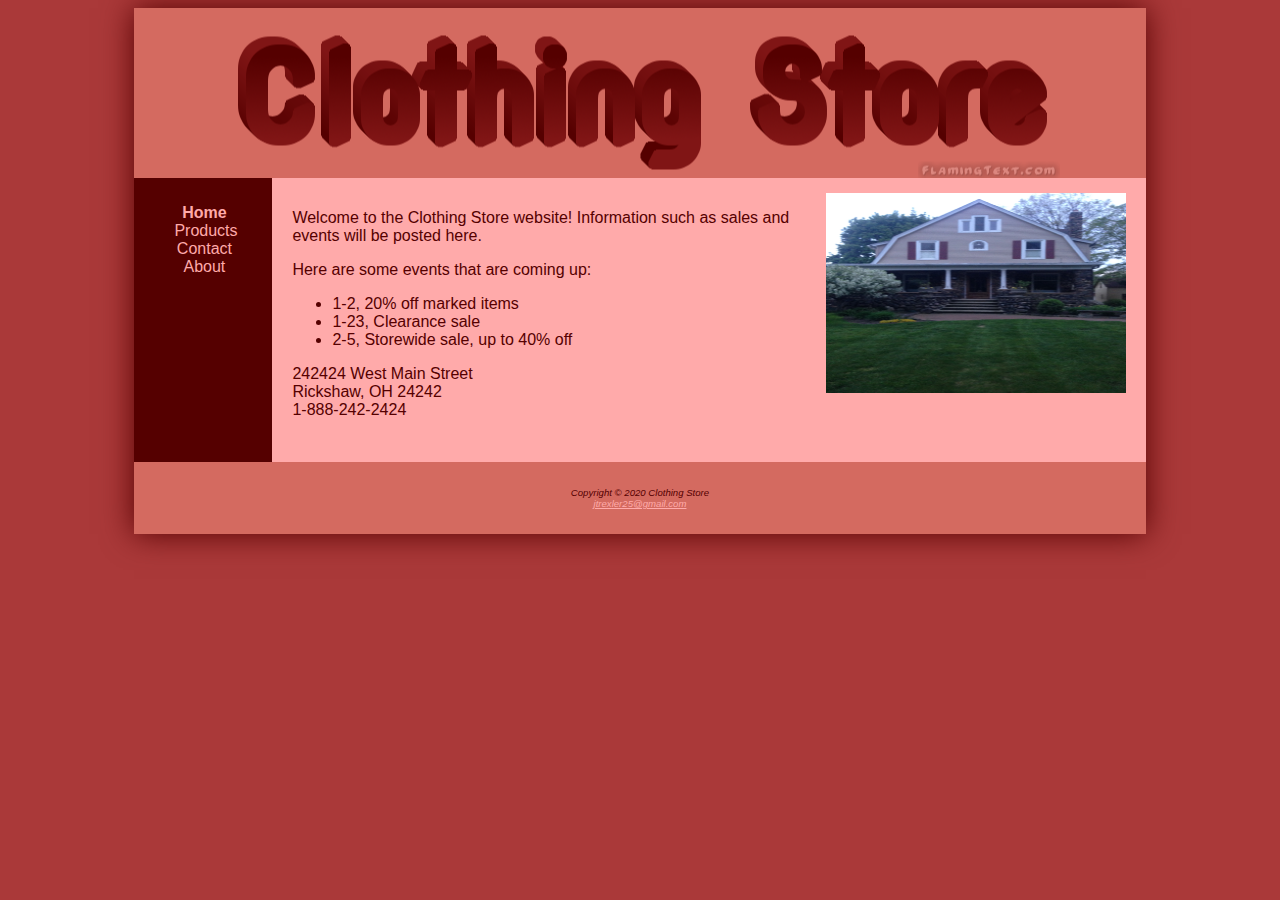
<file: Final/index.html>
﻿<!DOCTYPE html>
<html lang="en">
<head>
	<link rel="stylesheet" type="text/css" href="finalcss.css">
	<title>Clothing Store</title> <!-- Jackson Trexler Final, 5/10/16 -->
	<meta charset="utf-8">
	<meta name="description" content="Clothing Store has all of the latest styles, come in and buy or sell today!">
</head>
<body>
	<div id="wrapper">
		<header></header>
		<nav>
			<ul>
				<li style="font-weight: bold;"><a href="index.html">Home</a></li>
				<li><a href="product.html">Products</a></li>
				<li><a href="contact.html">Contact</a></li>
				<li><a href="about.html">About</a></li>
			</ul>
		</nav>
		<div id="content">
			<img class="floatright" src="File_004.gif" height="200" width="300" alt="main image">
			<main>
				<p>Welcome to the Clothing Store website! Information such as sales and events will be posted here.</p>
				<p>Here are some events that are coming up:</p>
				<ul>
					<li> 1-2, 20% off marked items </li>
					<li> 1-23, Clearance sale</li>
					<li> 2-5, Storewide sale, up to 40% off</li>
				</ul>
			<div>
				242424 West Main Street<br>
				Rickshaw, OH 24242<br>
				1-888-242-2424<br>
				<br>
			</div>
			</main>
		</div>
	<footer>
		Copyright &copy; 2020 Clothing Store<br>
		<a href="mailto:jtrexler25@gmail.com">jtrexler25@gmail.com</a>
	</footer>
	</div>
</body>
</html>
</file>
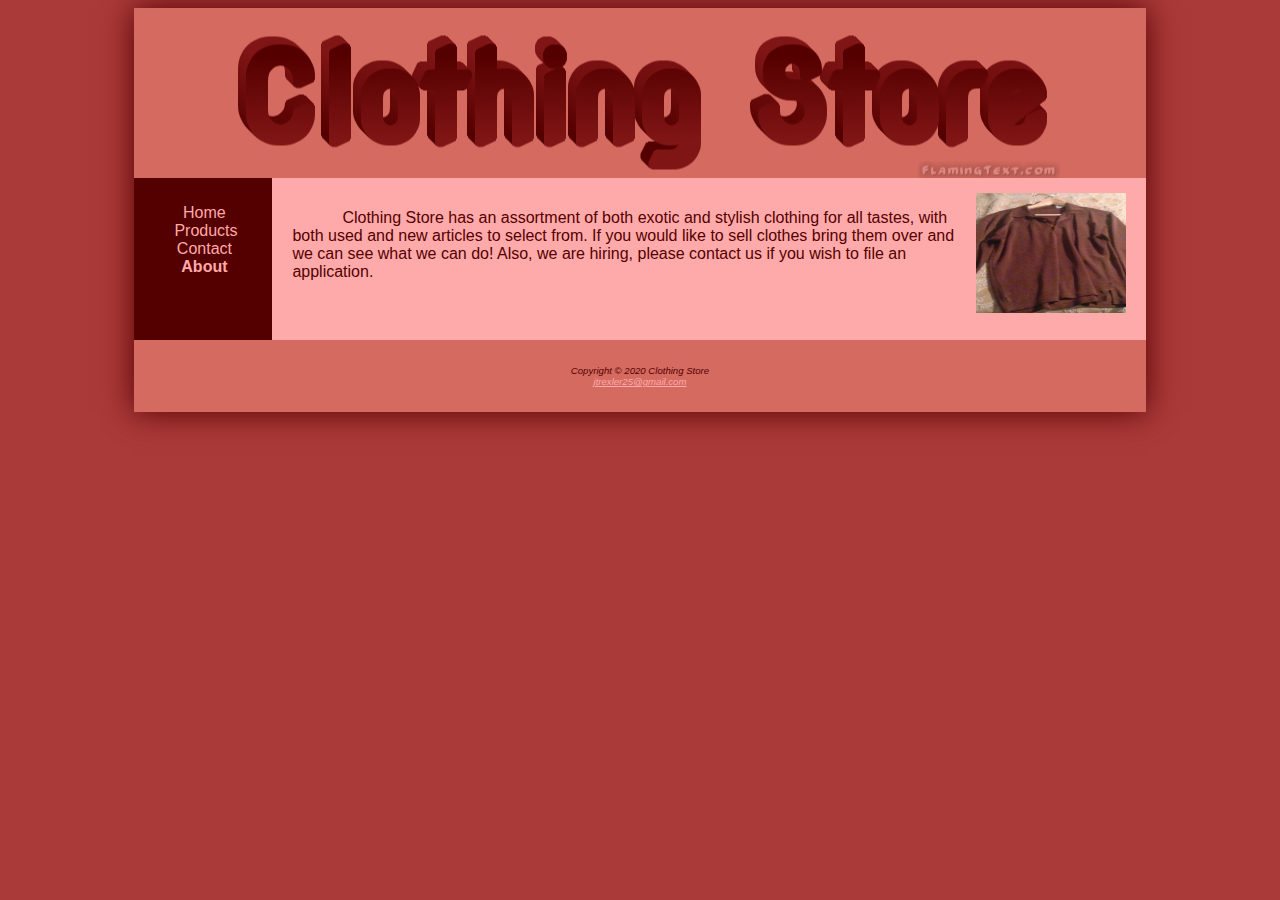
<file: Final/about.html>
﻿<!DOCTYPE html>
<html lang="en">
<head>
	<link rel="stylesheet" type="text/css" href="finalcss.css">
	<title>About Clothing Store</title>
	<meta charset="utf-8">
	<meta name="description" content="Clothing Store has all of the latest styles, come in and buy or sell today!">
</head>
<body>
	<div id="wrapper">
		<header></header>
		<nav>
			<ul>
				<li><a href="index.html">Home</a></li>
				<li><a href="product.html">Products</a></li>
				<li><a href="contact.html">Contact</a></li>
				<li style="font-weight: bold;"><a href="about.html">About</a></li>
			</ul>
		</nav>
		<div id="content">
			<img class="floatright" src="File_000.gif" height="120" width="150" alt="main image">
			<main>
				<p class="indent">
				Clothing Store has an assortment of both exotic and stylish clothing for all tastes, with both used
				and new articles to select from. If you would like to sell clothes bring them over and we can
				see what we can do! Also, we are hiring, please contact us if you wish to file an application.</p>
				<br>	
			</main>
		</div>
	<footer>
		Copyright &copy; 2020 Clothing Store<br>
		<a href="mailto:jtrexler25@gmail.com">jtrexler25@gmail.com</a>
	</footer>
	</div>
</body>
</html>
</file>
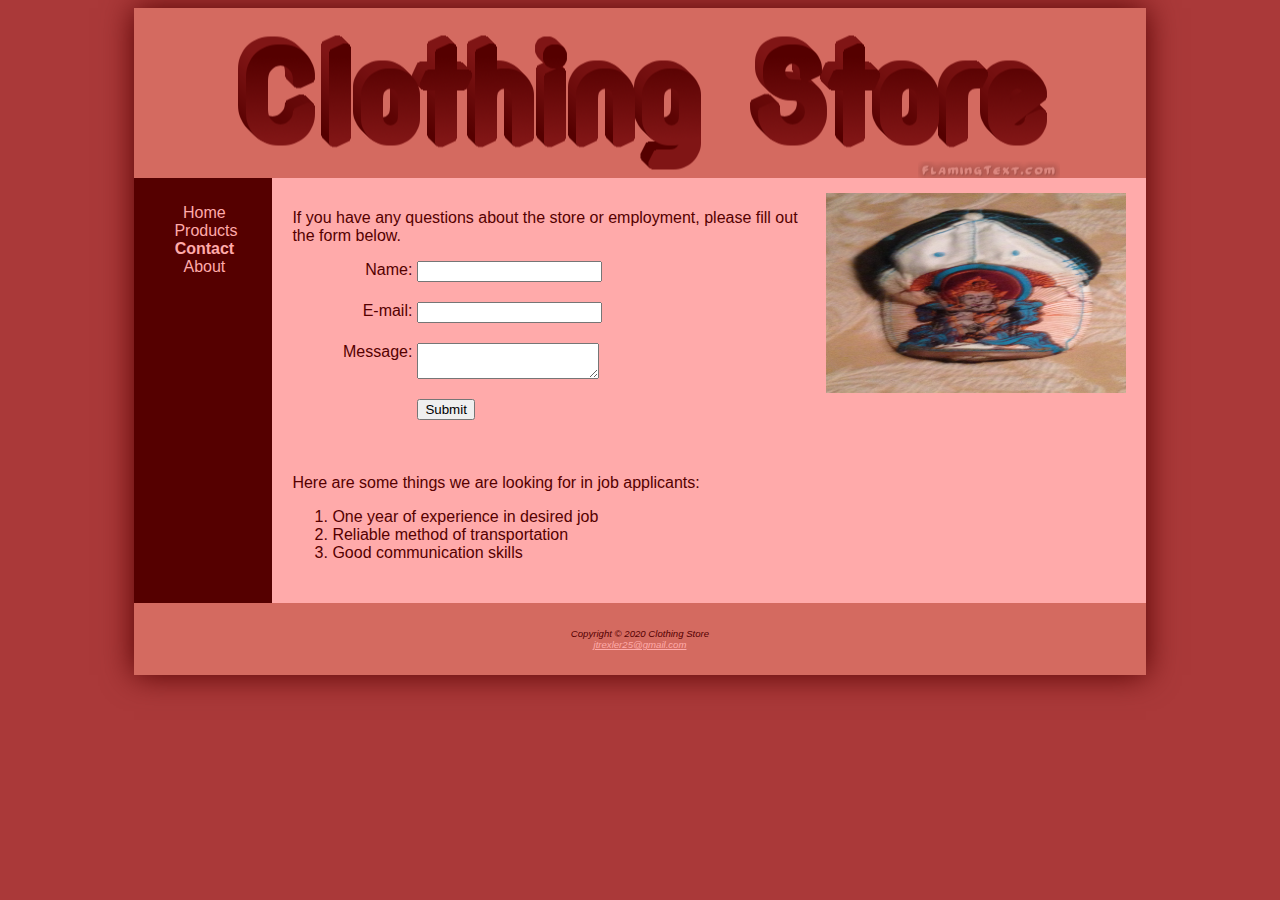
<file: Final/contact.html>
﻿<!DOCTYPE html>
<html lang="en">
<head>
	<link rel="stylesheet" type="text/css" href="finalcss.css">
	<title>Contact Clothing Store</title>
	<meta charset="utf-8">
	<meta name="description" content="Clothing Store has all of the latest styles, come in and buy or sell today!">
</head>
<body>
	<div id="wrapper">
		<header></header>
		<nav>
			<ul>
				<li><a href="index.html">Home</a></li>
				<li><a href="product.html">Products</a></li>
				<li style="font-weight: bold;"><a href="contact.html">Contact</a></li>
				<li><a href="about.html">About</a></li>
			</ul>
		</nav>
		<div id="content">
			<img class="floatright" src="File_001.gif" height="200" width="300" alt="main image">
			<main>
				<p>If you have any questions about the store or employment, please fill out the form below.</p>
				<form method="post" action="contact.html" onsubmit = "submitFunction()">
					<label for="myName">Name:</label>
					<input type="text" name="myName" id="myName">
					<label for="myEmail">E-mail:</label>
					<input type="email" name="myEmail" id="myEmail">
					<label for="myMessage">Message:</label>
					<textarea name="myMessage" id="myMessage" rows="2" cols="20"></textarea>
					<input type="submit" value="Submit">
				</form>
				<br>
				<p>Here are some things we are looking for in job applicants:</p>
				<ol>
					<li>One year of experience in desired job</li>
					<li>Reliable method of transportation</li>
					<li>Good communication skills</li>
				</ol>
			</main>
		</div>
	<footer>
		Copyright &copy; 2020 Clothing Store<br>
		<a href="mailto:jtrexler25@gmail.com">jtrexler25@gmail.com</a>
	</footer>
	</div>
</body>
<script>
	function submitFunction() {
		alert("Form has been submitted");
	}
</script>
</html>
</file>
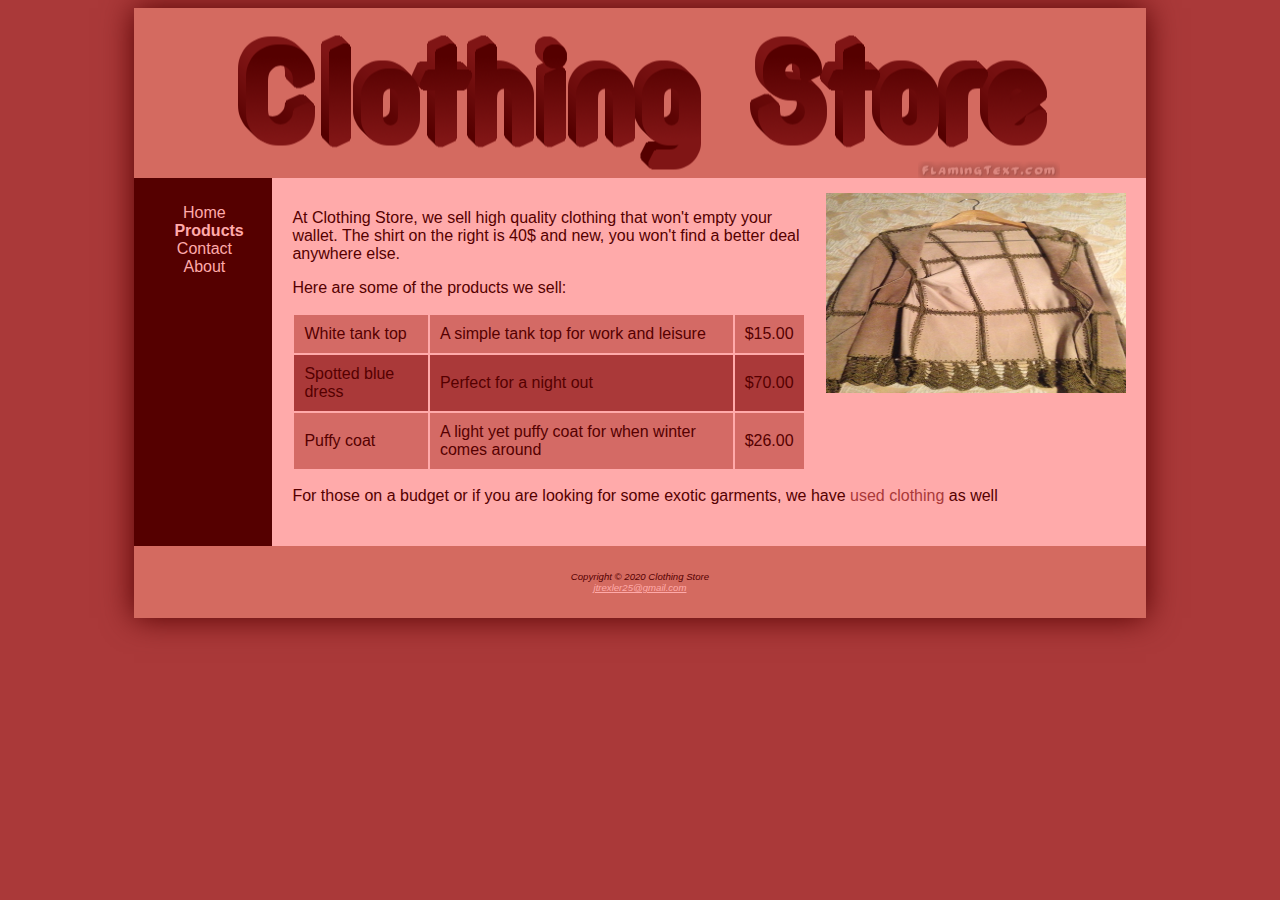
<file: Final/product.html>
﻿<!DOCTYPE html>
<html lang="en">
<head>
	<link rel="stylesheet" type="text/css" href="finalcss.css">
	<title>Clothing Store products</title>
	<meta charset="utf-8">
	<meta name="description" content="Clothing Store has all of the latest styles, come in and buy or sell today!">
	<style>
table td, th {
	padding: 10px;
}
tr:nth-of-type(odd) {
	background-color:#d46a65
}
tr:nth-of-type(even) {
	background-color:#aa3939
}
input, textarea {
	display: block;
	margin-bottom: 20px;
}
	</style>
</head>
<body>
	<div id="wrapper">
		<header></header>
		<nav>
			<ul>
				<li><a href="index.html">Home</a></li>
				<li style="font-weight: bold;"><a href="product.html">Products</a></li>
				<li><a href="contact.html">Contact</a></li>
				<li><a href="about.html">About</a></li>
			</ul>
		</nav>
		<div id="content">
			<img style="padding-bottom:30px;" class="floatright" src="File_002.gif" height="200" width="300" alt="main image">
			<main>
				<p>At Clothing Store, we sell high quality clothing that won't empty your wallet. The shirt on the right is 40$ and new, you won't find a better deal anywhere else.</p>
				<p>Here are some of the products we sell:</p>
				<table>
					<tr>
						<td>White tank top</td>
						<td>A simple tank top for work and leisure</td>
						<td>$15.00</td>
					</tr>
					<tr>
						<td>Spotted blue dress</td>
						<td>Perfect for a night out</td>
						<td>$70.00</td>
					</tr>
					<tr>
						<td>Puffy coat</td>
						<td>A light yet puffy coat for when winter comes around</td>
						<td>$26.00</td>
					</tr>
				</table>
				<p>For those on a budget or if you are looking for some exotic garments, we have <a href="productused.html" style="text-decoration: none; color: #aa3939;">used clothing</a> as well</p>
			</main>
		</div>
	<footer>
		Copyright &copy; 2020 Clothing Store<br>
		<a href="mailto:jtrexler25@gmail.com">jtrexler25@gmail.com</a>
	</footer>
	</div>
</body>
</html>
</file>
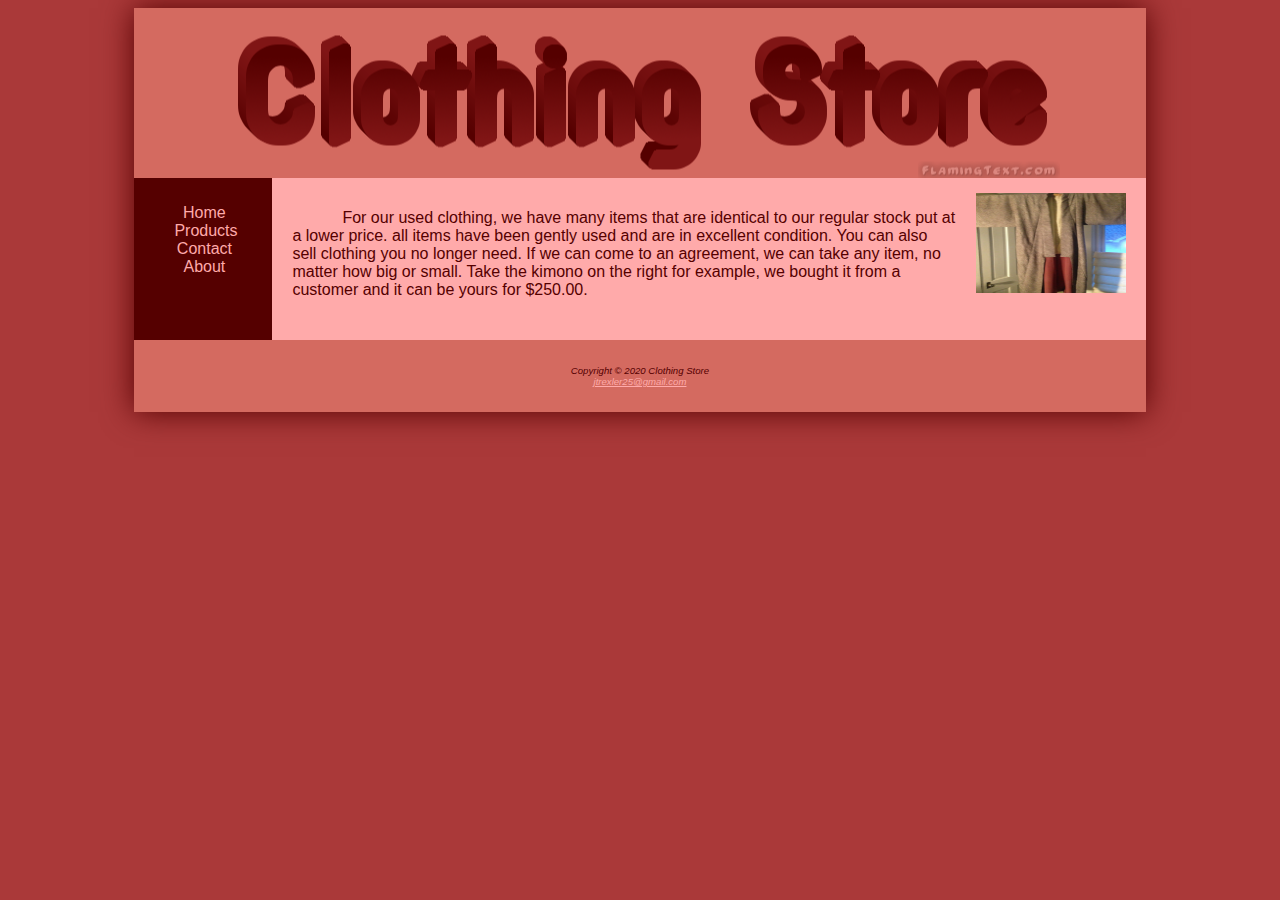
<file: Final/productused.html>
﻿<!DOCTYPE html>
<html lang="en">
<head>
	<link rel="stylesheet" type="text/css" href="finalcss.css">
	<title>Clothing Store used items</title>
	<meta charset="utf-8">
	<meta name="description" content="Clothing Store has all of the latest styles, come in and buy or sell today!">
</head>
<body>
	<div id="wrapper">
		<header></header>
		<nav>
			<ul>
				<li><a href="index.html">Home</a></li>
				<li><a href="product.html">Products</a></li>
				<li><a href="contact.html">Contact</a></li>
				<li><a href="about.html">About</a></li>
			</ul>
		</nav>
		<div id="content">
			<img class="floatright" src="File_003.gif" height="100" width="150" alt="Kimono">
			<main>
				<p class="indent">For our used clothing, we have many items that are identical to our regular stock put at a lower price.
				all items have been gently used and are in excellent condition. You can also sell clothing you no longer need.
				If we can come to an agreement, we can take any item, no matter how big or small. Take the kimono on the right for example,
				we bought it from a customer and it can be yours for $250.00.</p>
			</main>
		</div>
	<footer>
		Copyright &copy; 2020 Clothing Store<br>
		<a href="mailto:jtrexler25@gmail.com">jtrexler25@gmail.com</a>
	</footer>
	</div>
</body>
</html>
</file>
<file: Final/finalcss.css>
body {
	background-color: #aa3939;
	color: #550000;
	font-family: Helvetica, Arial, sans-serif;
}
header {
	background-color: #d46a60;
	color: #801515;
	margin: 0;
	text-align: center;
	height: 130px;
	padding-top: 30px;
	padding-bottom: 10px;
	background-position: center;
	background-repeat: no-repeat;
	background-image: url(clothingstore.gif);
}
nav {
	text-align: center;
	float: left;
	padding-top: 10px;
	width: 100px;
	color: #ffaaaa;
}
nav a {
	text-decoration: none;
	padding-bottom: 15px;
	color: #ffaaaa;
}
nav ul {
	list-style-type: none;
}
nav a:visited {
	color: #d46a65;
}
nav a:hover {
	color: #801515;
}
#content {
	padding-top: 15px;
	padding-bottom: 25px;
	padding-left: 20px;
	padding-right: 20px;
	margin-left: 138px;
	background-color: #ffaaaa;
	color: #550000;
}
#wrapper {
	background-color: #550000;
	width: 80%;
	margin-right: auto;
	margin-left: auto;
	min-width: 839px;
	box-shadow: 0px 0px 30px #500
}
footer {
	background-color: #d46a60;
	color: #550000;
	font-size: .60em;
	font-style: italic;
	text-align: center;
	padding: 10px;
	padding-top: 25px;
	padding-bottom: 25px;
	clear: both;
}
footer a:link {
	color: #ffaaaa;
}
footer a:visited {
	color: #801515;
}
footer a:hover {
	color: #aa3939;
}
.floatleft {
	float: left;
	padding-right: 20px;
	padding-bottom: 20px;
}
.floatright {
	float: right;
	padding-left: 20px;
}
img {
	border-style: hidden;
}
h2 {
	padding: 5px 0 0 5px;
	font-size: 1.3em;
	padding-left: 10px;
	padding-bottom: 5px;
	clear: left;
	margin-right:20px;
}
.indent {
	text-indent: 50px;
}
label {
float: left;
display: block;
text-align: right;
width: 120px;
padding-right: 5px;
}
input, textarea {
display: block;
margin-bottom: 20px;
}
input, submit {
margin-left: 125px;
}
</file>
